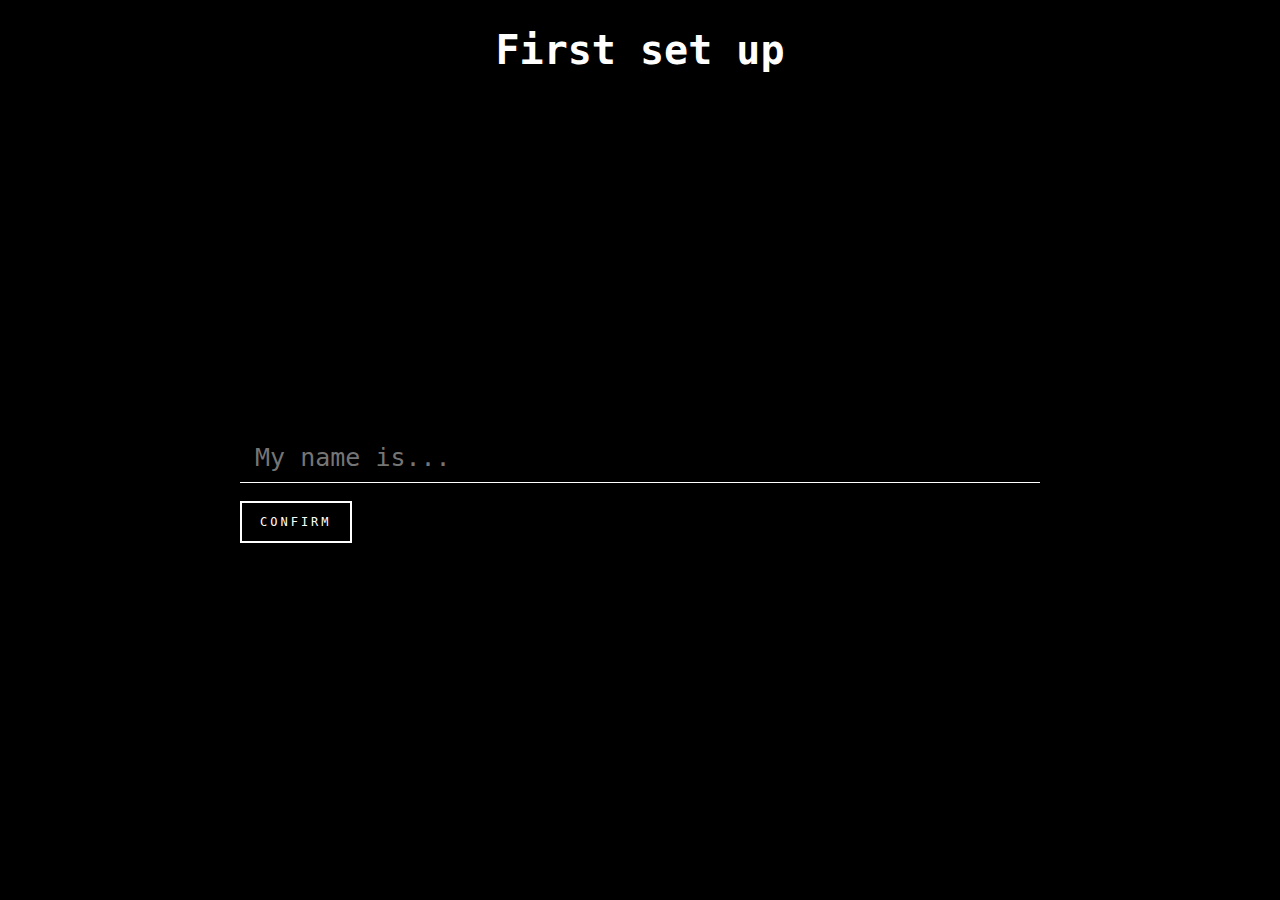
<file: index.html>
<!DOCTYPE html>
<html lang="en">
<head>
    <meta charset="UTF-8">
    <meta http-equiv="X-UA-Compatible" content="IE=edge">
    <link rel="icon" type="image/png" href="img/icon.png"/>
    <meta name="viewport" content="width=device-width, initial-scale=1.0">
    <title>New tab</title>
    <link rel="stylesheet" href="css/main.css">
</head>
<body>
    <div id="clockDiv"></div>
    <h1 id="welcome-msg"></h1>
    <a href="name.html" id="lowerleft" style="color: white;"><img src="img/gear-solid.svg"></a>
    <script src="js/main.js"></script>
  </body>
</html>
</file>
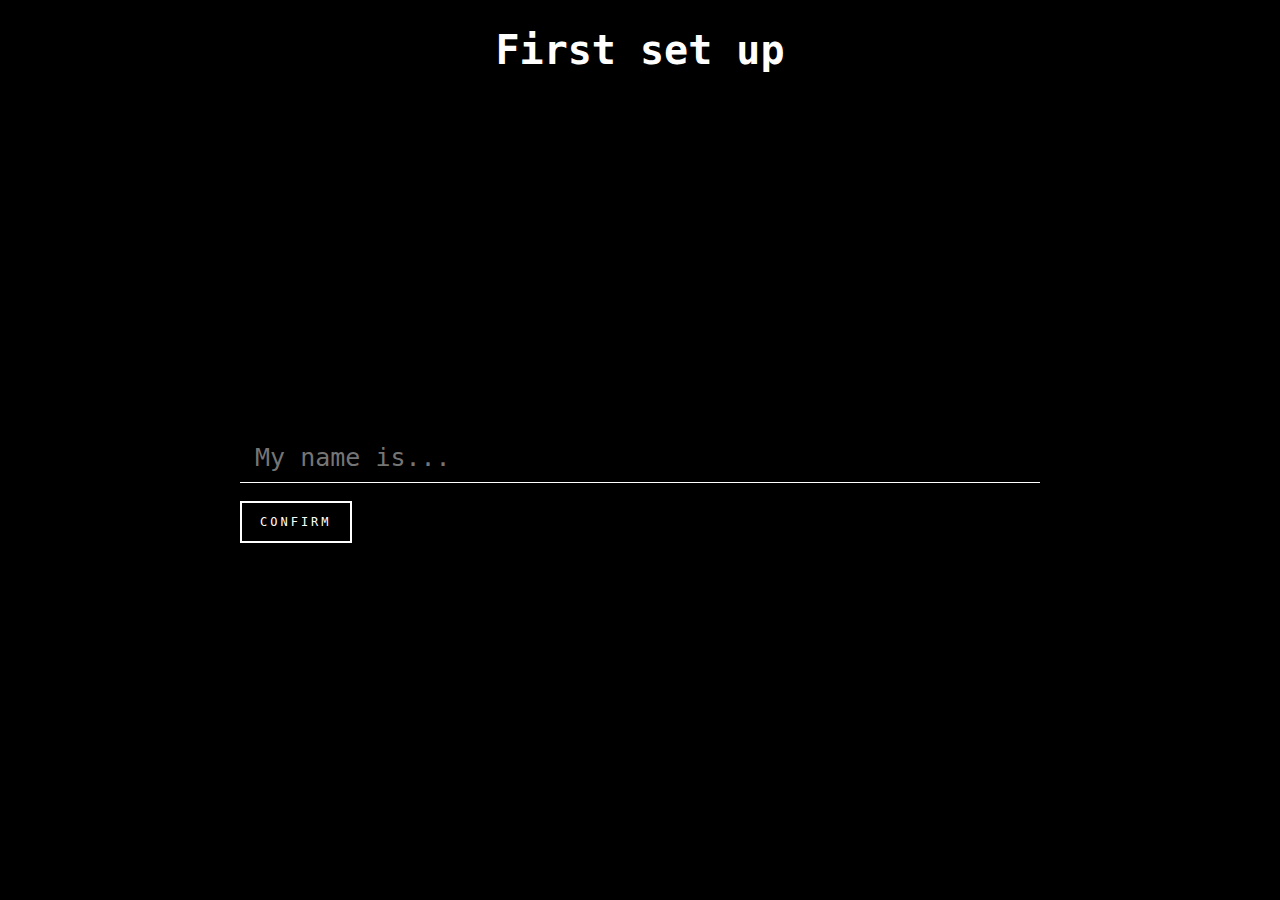
<file: name.html>
<!DOCTYPE html>
<html lang="en">
  <head>
    <meta charset="UTF-8" />
    <meta http-equiv="X-UA-Compatible" content="IE=edge" />
    <meta name="viewport" content="width=device-width, initial-scale=1.0" />
    <link rel="icon" type="image/png" href="img/gear-solid.svg"/>
    <title>New Tab - Reconfig</title>
    <link rel="stylesheet" href="css/main.css" />
  </head>
  <body>
    <body>
      <h1 id="htitle">Reconfig</h1>
      <div id="pick-username">
        <input id="username" type="text" class="ghost-input" placeholder="My name is..." required style="margin-top: 45%" />
        <a class="btn btn-white" id="confirm">Confirm</a>
      </div>
      <div id="pick-username2" style="display: none">
        <input id="selectedLang" type="text" class="ghost-input" placeholder="Select your prefered language" required style="margin-top: 45%"/>
        <a class="btn btn-white" id="confirmLang" style="float: right;">Confirm</a>
        <div class="lang">
          <a class="btn btn-white" id="es">ES</a>
          <a class="btn btn-white" id="eu">EU</a>
          <a class="btn btn-white" id="en">EN</a>
        </div>  
      </div>
      <script src="js/set-up.js"></script>
    </body>
  </body>
</html>
</file>
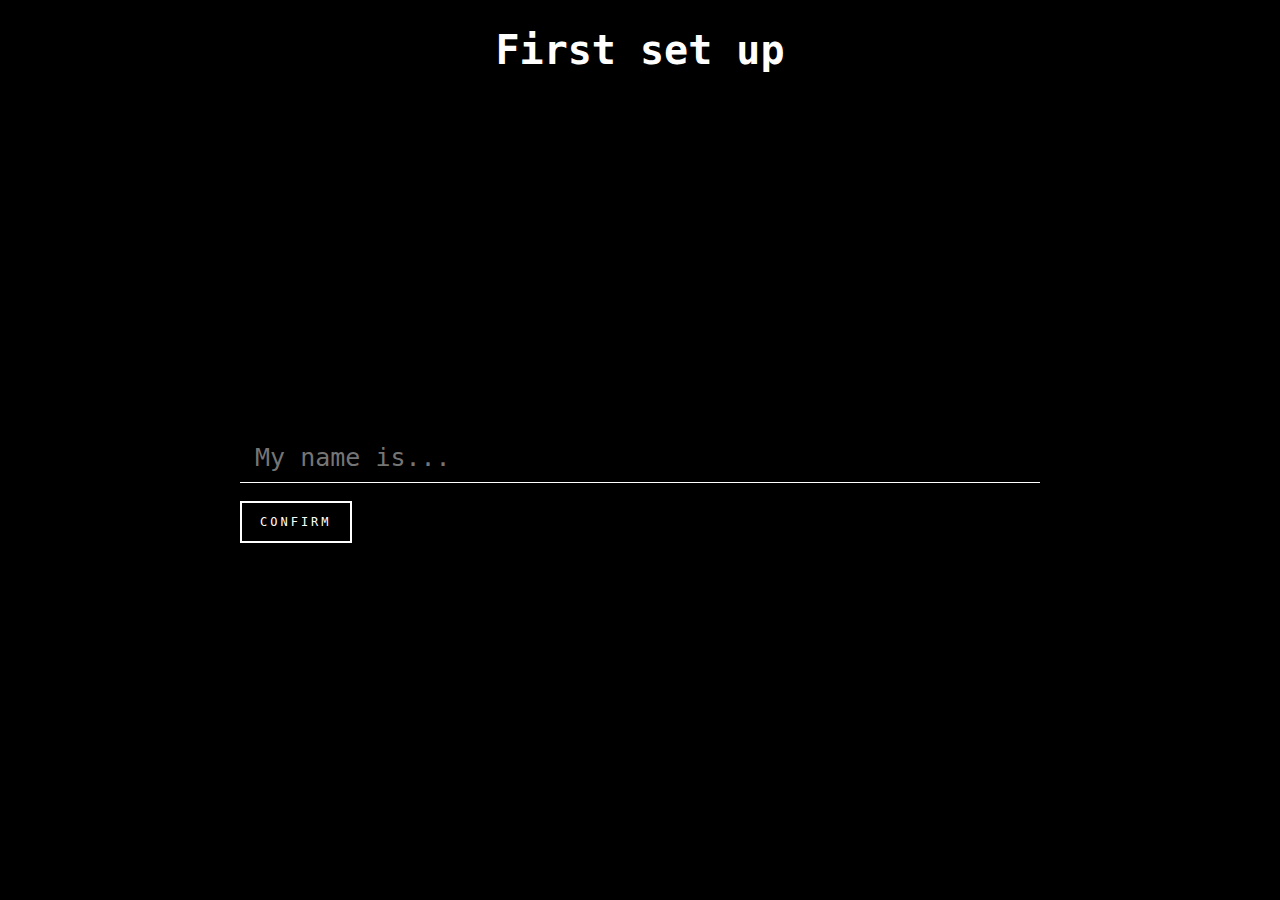
<file: new-tab.html>
<!DOCTYPE html>
<html lang="en">
<head>
    <meta charset="UTF-8">
    <meta http-equiv="X-UA-Compatible" content="IE=edge">
    <link rel="icon" type="image/png" href="img/icon.png"/>
    <meta name="viewport" content="width=device-width, initial-scale=1.0">
    <title>New tab</title>
    <link rel="stylesheet" href="css/main.css">
</head>
<body>
    <div id="clockDiv"></div>
    <h1 id="welcome-msg"></h1>
    <a href="name.html" id="lowerleft" style="color: white;">New Configuration</a>
    <script src="js/main.js"></script>
  </body>
</html>
</file>
<file: css/main.css>
body {
  background-color: black;
}
#clockDiv {
  position: fixed;
  top: 45%;
  left: 50%;
  transform: translate(-50%, -50%);
  color: white;
  font-size: 170px;
  font-family: monospace;
}
#welcome-msg{
  color: white;
  font-size: 52px;
  font-family: monospace;
  text-align: center;
  margin-top: 57vh;
}
/* Space out content a bit */
body {
  color: white;
  background-color: black;
  width: 800px;
  margin: 0 auto;
  font-family: monospace;
}
.ghost-input {
  border-bottom:1px solid rgb(255, 255, 255) !important;
  display: block;
  font-weight:300;
  width: 100%;
  font-size: 25px;
  border:0px;
  outline: none;
  width: 100%;
  -webkit-box-sizing: border-box;
  -moz-box-sizing: border-box;
  box-sizing: border-box;
  color: #fcfcfc;
  background: rgb(0, 0, 0);
  font-family: monospace;
  padding: 10px 15px;
  margin: 30px 0px;
}
h1{
  font-family: Open 'Gill Sans', 'Gill Sans MT', Calibri, 'Trebuchet MS', sans-serif;
  font-size: 40px;
  text-align: center;
}
/*BUTTONS */
.btn, input[type="submit"]{
  cursor: pointer;
  border-radius: 0px;
  text-decoration: none;
  padding: 12px 18px;
  font-size: 12px;
  line-height: 19px;
  text-transform: uppercase;
  font-family: monospace;
  letter-spacing: 3px;
  -webkit-transition: all .4s ease-in-out;
  -moz-transition: all .4s ease-in-out;
  -ms-transition: all .4s ease-in-out;
  -o-transition: all .4s ease-in-out;
  transition: all .4s ease-in-out;
}
.btn-white{
  border:solid 2px #fff;
  background: transparent;
  color: #fff !important;
}
.btn-white:hover{
  border:solid 2px #fff;
  background: #fff;
  color: #1f1f1f !important;
}
.error-shake{
  animation: shake 0.82s cubic-bezier(.36,.07,.19,.97) both;
}
@keyframes shake {
  10%, 90% {
      transform: translate3d(-1px, 0, 0);
 }
  20%, 80% {
      transform: translate3d(2px, 0, 0);
 }
  30%, 50%, 70% {
      transform: translate3d(-4px, 0, 0);
 }
  40%, 60% {
      transform: translate3d(4px, 0, 0);
 }
}
#lowerleft {
  position: absolute;
  bottom: 10px;
  left: 10px;
}
.center {
  margin: 0;
  position: absolute;
  top: 50%;
  left: 50%;
  -ms-transform: translate(-50%, -50%);
  transform: translate(-50%, -50%);
}
</file>
